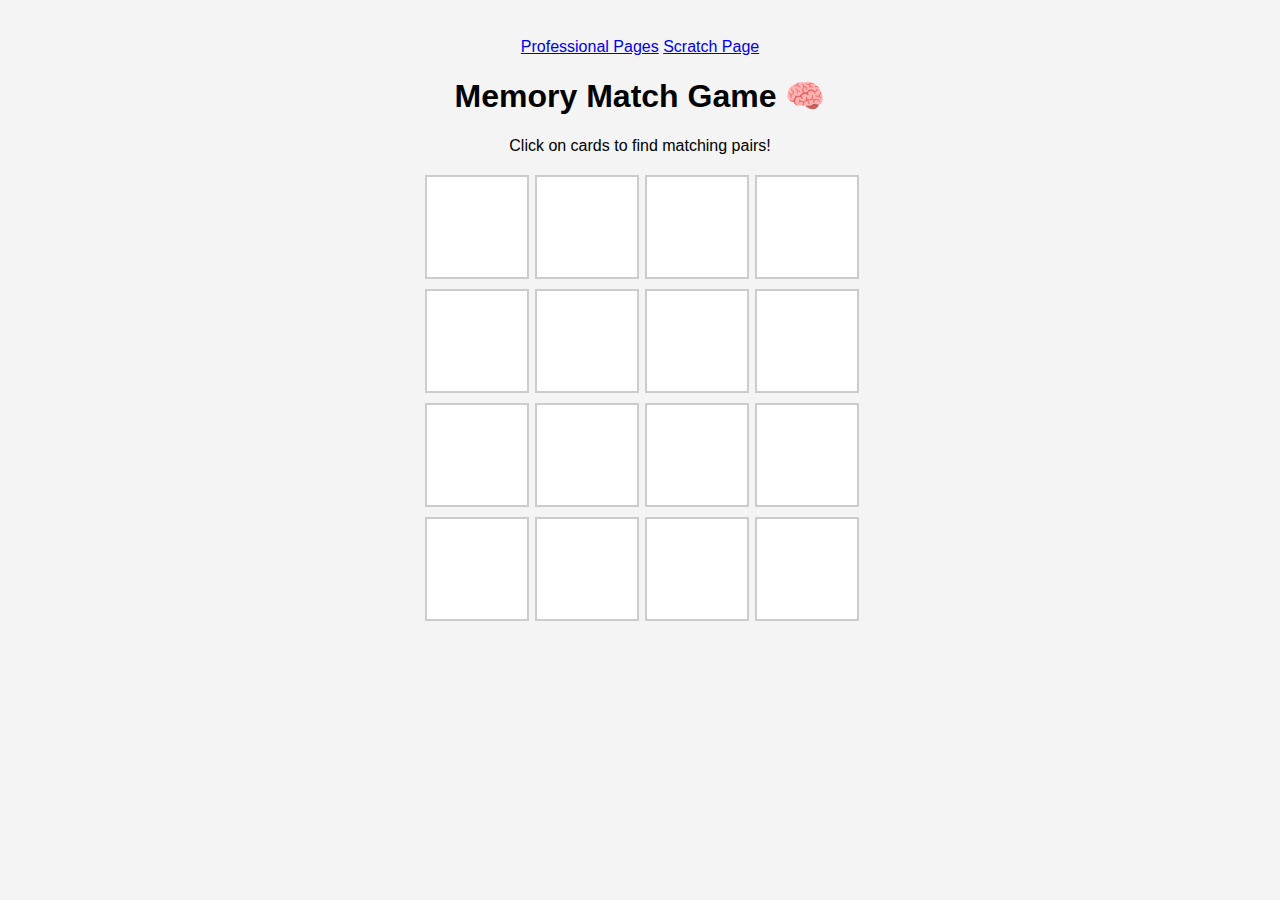
<file: web-app.html>
<!DOCTYPE html>
<html lang="en">
<head>
  <meta charset="UTF-8">
  <meta name="viewport" content="width=device-width, initial-scale=1.0">
  <a href="index.html">Professional Pages</a>
  <a href="scratch.html">Scratch Page</a>
  <title>Memory Match Game</title>
  <style>
    body {
      font-family: 'Arial', sans-serif;
      background-color: #f4f4f4;
      text-align: center;
      padding: 30px;
    }
    .game-container {
      max-width: 600px;
      margin: auto;
    }
    .grid {
      display: grid;
      grid-template-columns: repeat(4, 100px);
      grid-gap: 10px;
      justify-content: center;
      margin-top: 20px;
    }
    .card {
      width: 100px;
      height: 100px;
      background-color: #ffffff;
      border: 2px solid #ccc;
      font-size: 40px;
      display: flex;
      justify-content: center;
      align-items: center;
      cursor: pointer;
    }
    .matched {
      background-color: #c8e6c9;
      cursor: default;
    }
  </style>
</head>
<body>
  <div class="game-container">
    <h1>Memory Match Game 🧠</h1>
    <p>Click on cards to find matching pairs!</p>
    <div class="grid" id="grid"></div>
  </div>

  <script>
    const emojis = ['🍎','🍌','🍒','🍇','🍉','🍋','🍓','🥝'];
    let cards = [...emojis, ...emojis];
    let firstCard = null;
    let secondCard = null;
    let lockBoard = false;

    // Shuffle cards
    cards.sort(() => 0.5 - Math.random());

    const grid = document.getElementById('grid');
    cards.forEach((emoji, index) => {
      const card = document.createElement('div');
      card.classList.add('card');
      card.dataset.emoji = emoji;
      card.dataset.index = index;
      card.innerText = '';
      card.addEventListener('click', handleCardClick);
      grid.appendChild(card);
    });

    function handleCardClick(e) {
      const card = e.currentTarget;
      if (lockBoard || card.classList.contains('matched') || card === firstCard) return;

      card.innerText = card.dataset.emoji;

      if (!firstCard) {
        firstCard = card;
      } else {
        secondCard = card;
        lockBoard = true;

        if (firstCard.dataset.emoji === secondCard.dataset.emoji) {
          firstCard.classList.add('matched');
          secondCard.classList.add('matched');
          resetTurn();
        } else {
          setTimeout(() => {
            firstCard.innerText = '';
            secondCard.innerText = '';
            resetTurn();
          }, 800);
        }
      }
    }

    function resetTurn() {
      [firstCard, secondCard] = [null, null];
      lockBoard = false;
    }
  </script>
</body>
</html>
</file>
